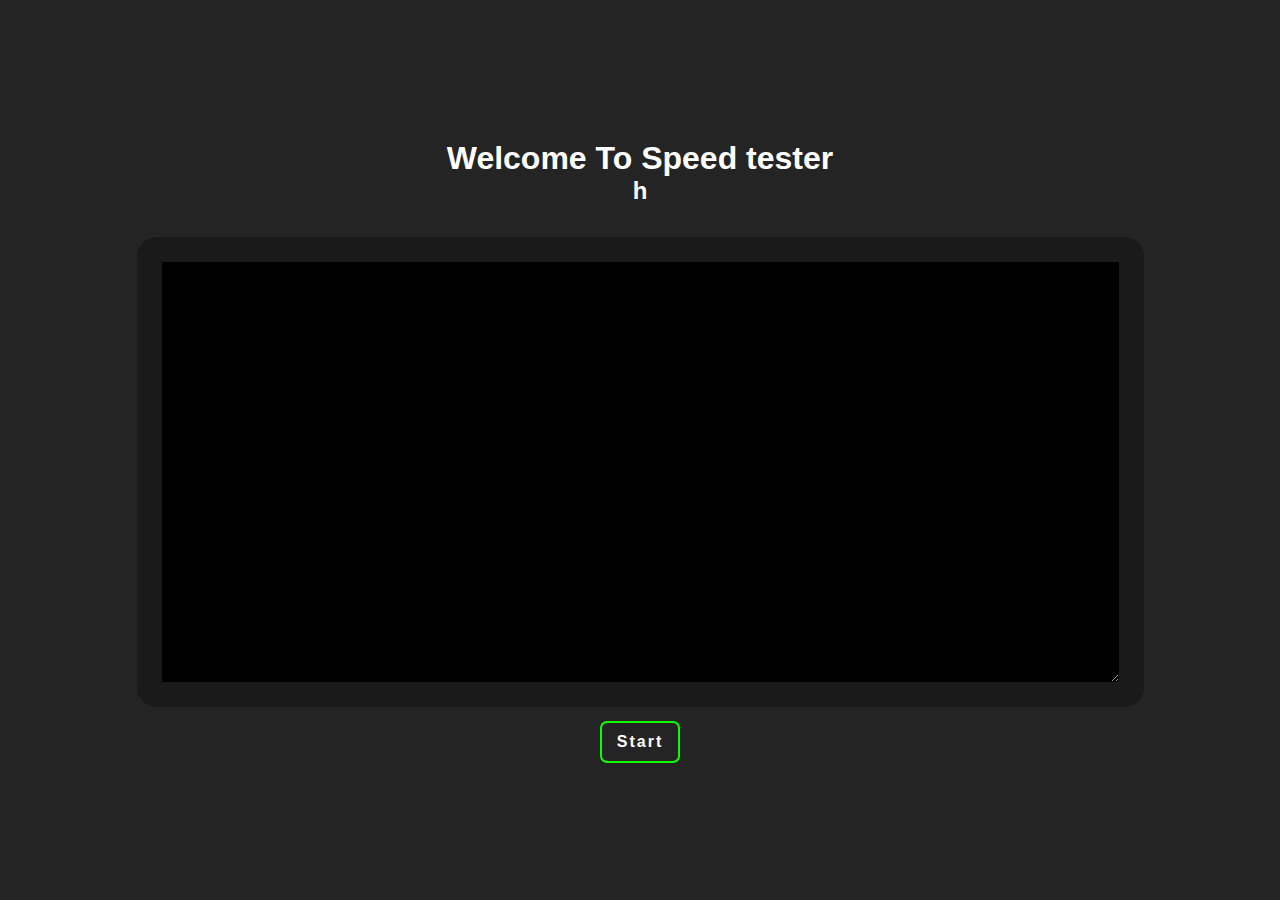
<file: Speed tester/index.html>
<!DOCTYPE html>
<html lang="en">
<head>
    <meta charset="UTF-8">
    <meta http-equiv="X-UA-Compatible" content="IE=edge">
    <meta name="viewport" content="width=device-width, initial-scale=1.0">
    <link rel="stylesheet" href="style.css">
    <title>Word counter Javascript</title>
</head>
<body>
    <!-- <div class="navbar">
     <nav>
        <ul>
            <li><a href="#">Home</a></li>
            <li><a href="#">About</a></li>
            <li><a href="#">Futures</a></li>
            <li><a href="#">Contact Us</a></li>
        </ul>
     </nav>
     <div class="mode">
        <span onclick="mode()"></span>
     </div>
    </div> -->

    <div class="container">
        <div class="main">
            <h1>Welcome To Speed tester</h1>
            <h2 id='words'>h</h2>
            <textarea id="words-data" cols="90" rows="20"></textarea>
            <button id="startbtn">Start</button>
<!-- <div id="result">
            <button id="count">Count</button>
            <button id="remove_spaces" onclick="removespaces()">Remove Spaces</button>
            <p id="res">Your Result Will Show Here</p>
        </div> -->
        </div>
    </div>

    <script src="index.js"></script>
</body>
</html>
</file>
<file: Speed tester/style.css>
*{
    margin: 0;
    padding: 0;
    box-sizing: border-box;
}
body{
    font-family: 'Segoe UI', Tahoma, Geneva, Verdana, sans-serif;
    color: white;
}

/* navbar section  */

/* 
.navbar{
    color: white;
    background-color: rgb(0, 0, 53);
    width: 100%;
    display: flex;
}
.navbar nav{
    width: 100%;
    
}
.navbar nav ul li{
    display: inline-block;
    list-style: none;
    line-height: 3rem;
    margin: 0 3rem;
    text-transform: uppercase;
}
.navbar nav ul{
    margin-left: 19.7rem;

}
.navbar nav ul li a{
text-decoration: none;
color: white;
transition: all .2s;
}
.navbar nav ul li a:hover{
border-bottom: 2px solid white;
padding-bottom: 3.7px;
}

 */



/* background theme And Mode Section  */


.mode{
  display: flex;
}
.mode span{
    height: 30px;
    margin: 10px;
    width: 30px;
    border-radius: 20px;
    background-color: white;
    cursor: pointer;
}







/* Word Counter Section  */





 
.container{
    height: 100vh;
    width: 100%;
    background-color: rgb(36, 36, 36);
    display: flex;
    justify-content: center;
    align-items: center;
}
.dark-bg{
    background-color: white;
}

.container .main{
    display: inline-block;
    display: flex;
    flex-direction: column;
    text-align: center;
    align-items: center;
    justify-content: center;
}
.container .main #words-data{
    background-color: black;
    color: red;
    padding: 10px;
    font-size: 17px;
    margin: 2rem 0 1rem 0;
    border: 1.6rem solid rgb(26, 26, 26);
    border-radius: 20px;
    outline: none;
}
.container .main #result{
    display: flex;
    justify-content: space-between;
    align-items: center;
    width: 96%;
    padding: 5px;
}
#startbtn{
padding: 10px 15px;
font-size: 16px;
border-radius: 5px;
outline: none;
border: none;
outline: 2px solid rgb(13, 255, 0);
background-color: transparent;
color: white;
font-weight: bold;
cursor: pointer;
transition: all .3s;
letter-spacing: 2px;
}
#startbtn:hover{
    background-color:  rgb(13, 255, 0) ;
    color: black;
}
</file>
